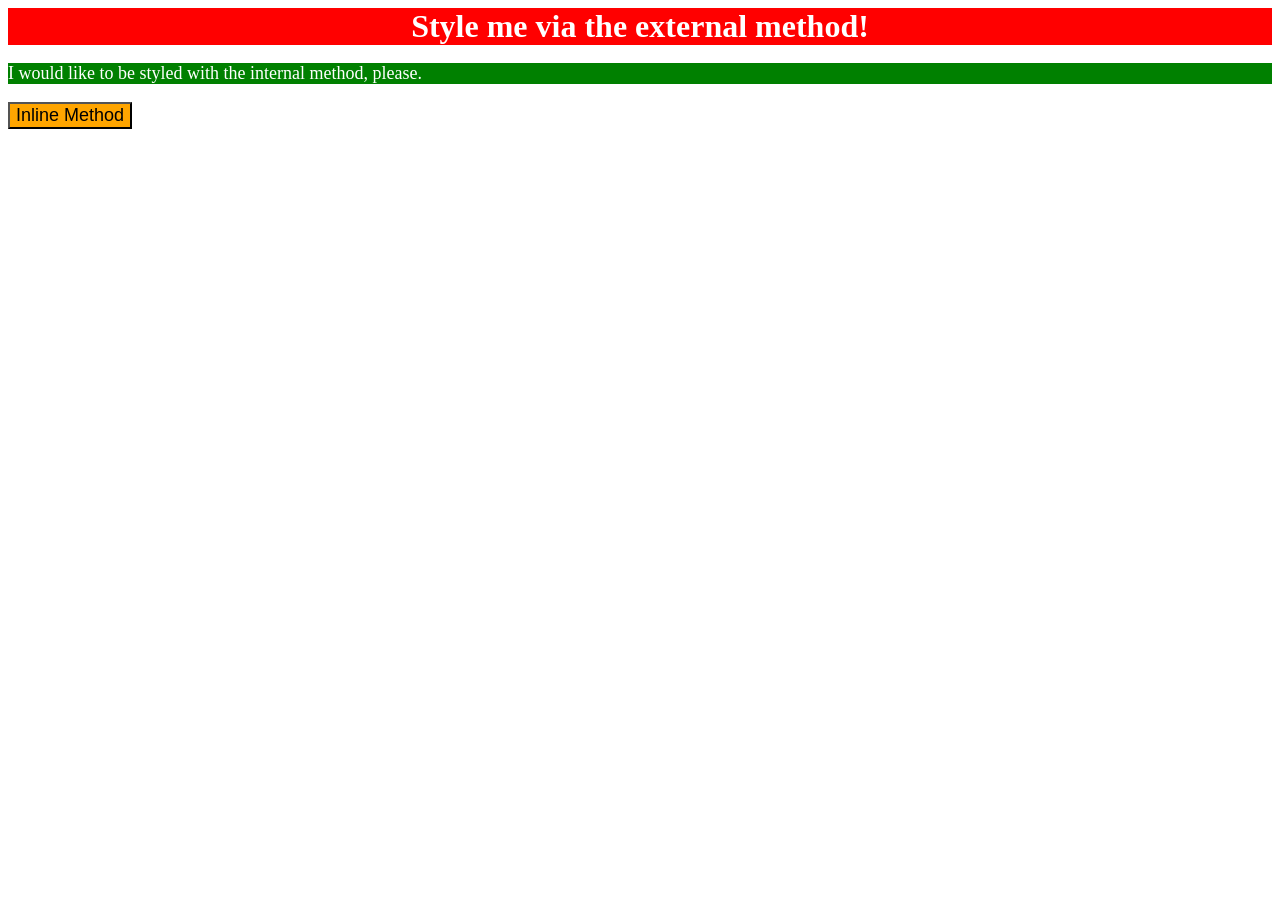
<file: foundations/intro-to-css/01-css-methods/index.html>
<!DOCTYPE html>
<html lang="en">
  <head>
    <meta charset="UTF-8">
    <meta http-equiv="X-UA-Compatible" content="IE=edge">
    <meta name="viewport" content="width=device-width, initial-scale=1.0">
    <style>
      * p {
            background-color: green;
            color: white;
            font-size: 18px;
          }
    </style>
    <link rel="stylesheet" href="styles.css">
    <title>Methods for Adding CSS</title>
  </head>
  <body>
    <div>Style me via the external method!</div>
    <p>I would like to be styled with the internal method, please.</p>
    <button style="background-color: orange; font-size: 18px;">Inline Method</button>
  </body>
</html>
</file>
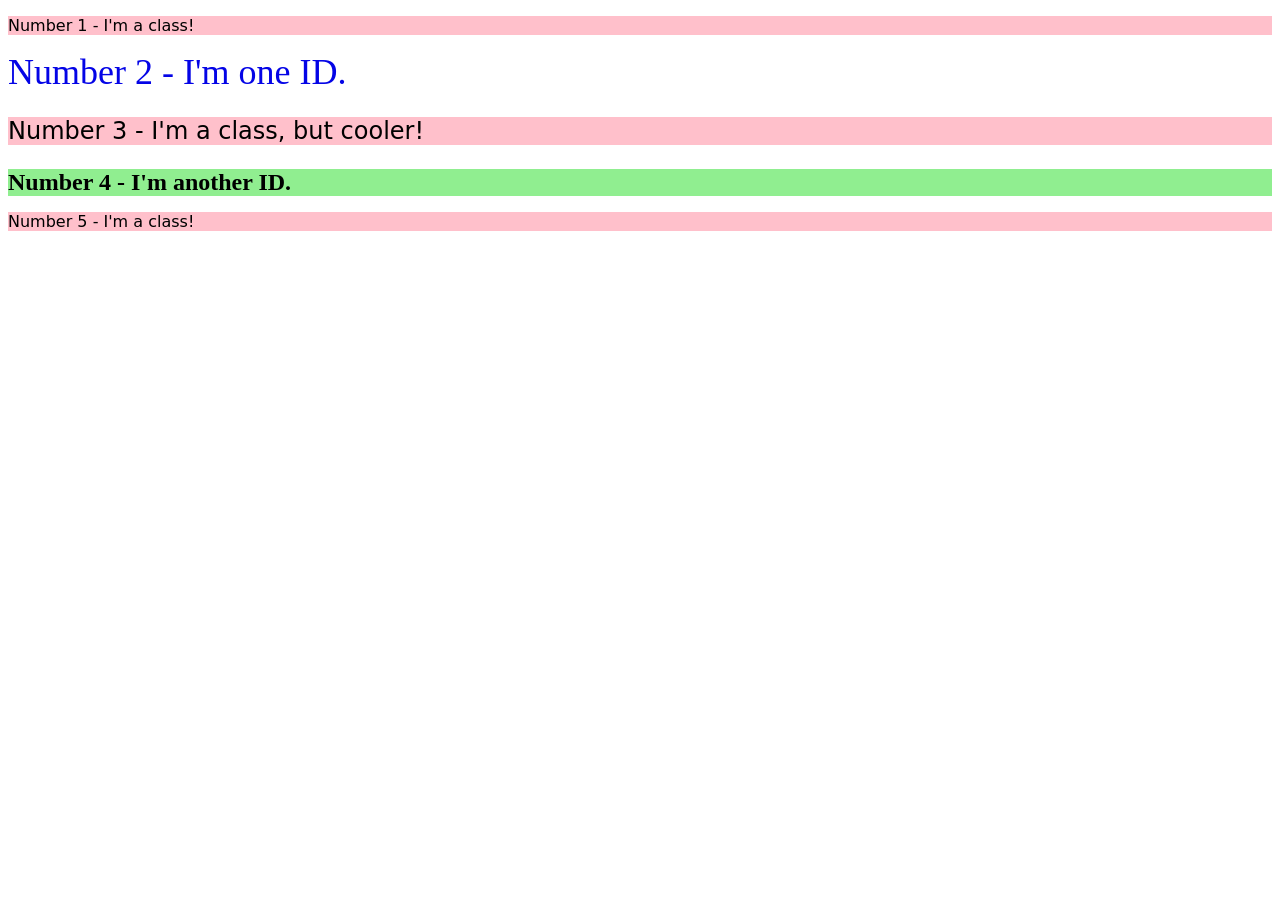
<file: foundations/intro-to-css/02-class-id-selectors/index.html>
<!DOCTYPE html>
<html lang="en">
  <head>
    <meta charset="UTF-8">
    <meta http-equiv="X-UA-Compatible" content="IE=edge">
    <meta name="viewport" content="width=device-width, initial-scale=1.0">
    <title>Class and ID Selectors</title>
    <link rel="stylesheet" href="style.css">
  </head>
  <body>
    <p class="odd">Number 1 - I'm a class!</p>
    <div id="ID2">Number 2 - I'm one ID.</div>
    <p class="odd sp">Number 3 - I'm a class, but cooler!</p>
    <div id="ID4">Number 4 - I'm another ID.</div>
    <p class="odd">Number 5 - I'm a class!</p>
  </body>
</html>
</file>
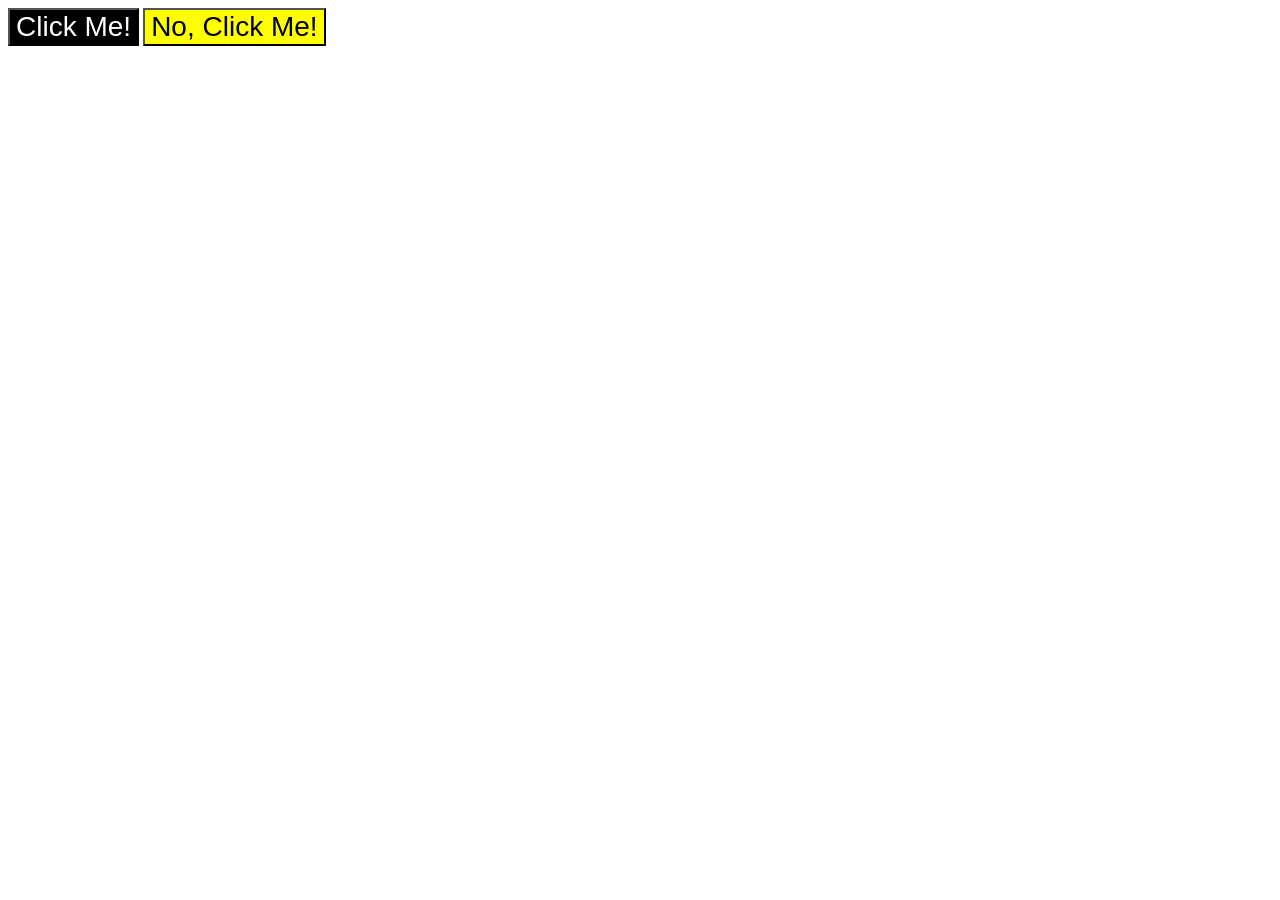
<file: foundations/intro-to-css/03-grouping-selectors/index.html>
<!DOCTYPE html>
<html lang="en">
  <head>
    <meta charset="UTF-8">
    <meta http-equiv="X-UA-Compatible" content="IE=edge">
    <meta name="viewport" content="width=device-width, initial-scale=1.0">
    <title>Grouping Selectors</title>
    <link rel="stylesheet" href="style.css">
  </head>
  <body>
    <button class="one font-size-adjust font-family-adjust">Click Me!</button>
    <button class="two font-size-adjust font-family-adjust">No, Click Me!</button>
  </body>
</html>
</file>
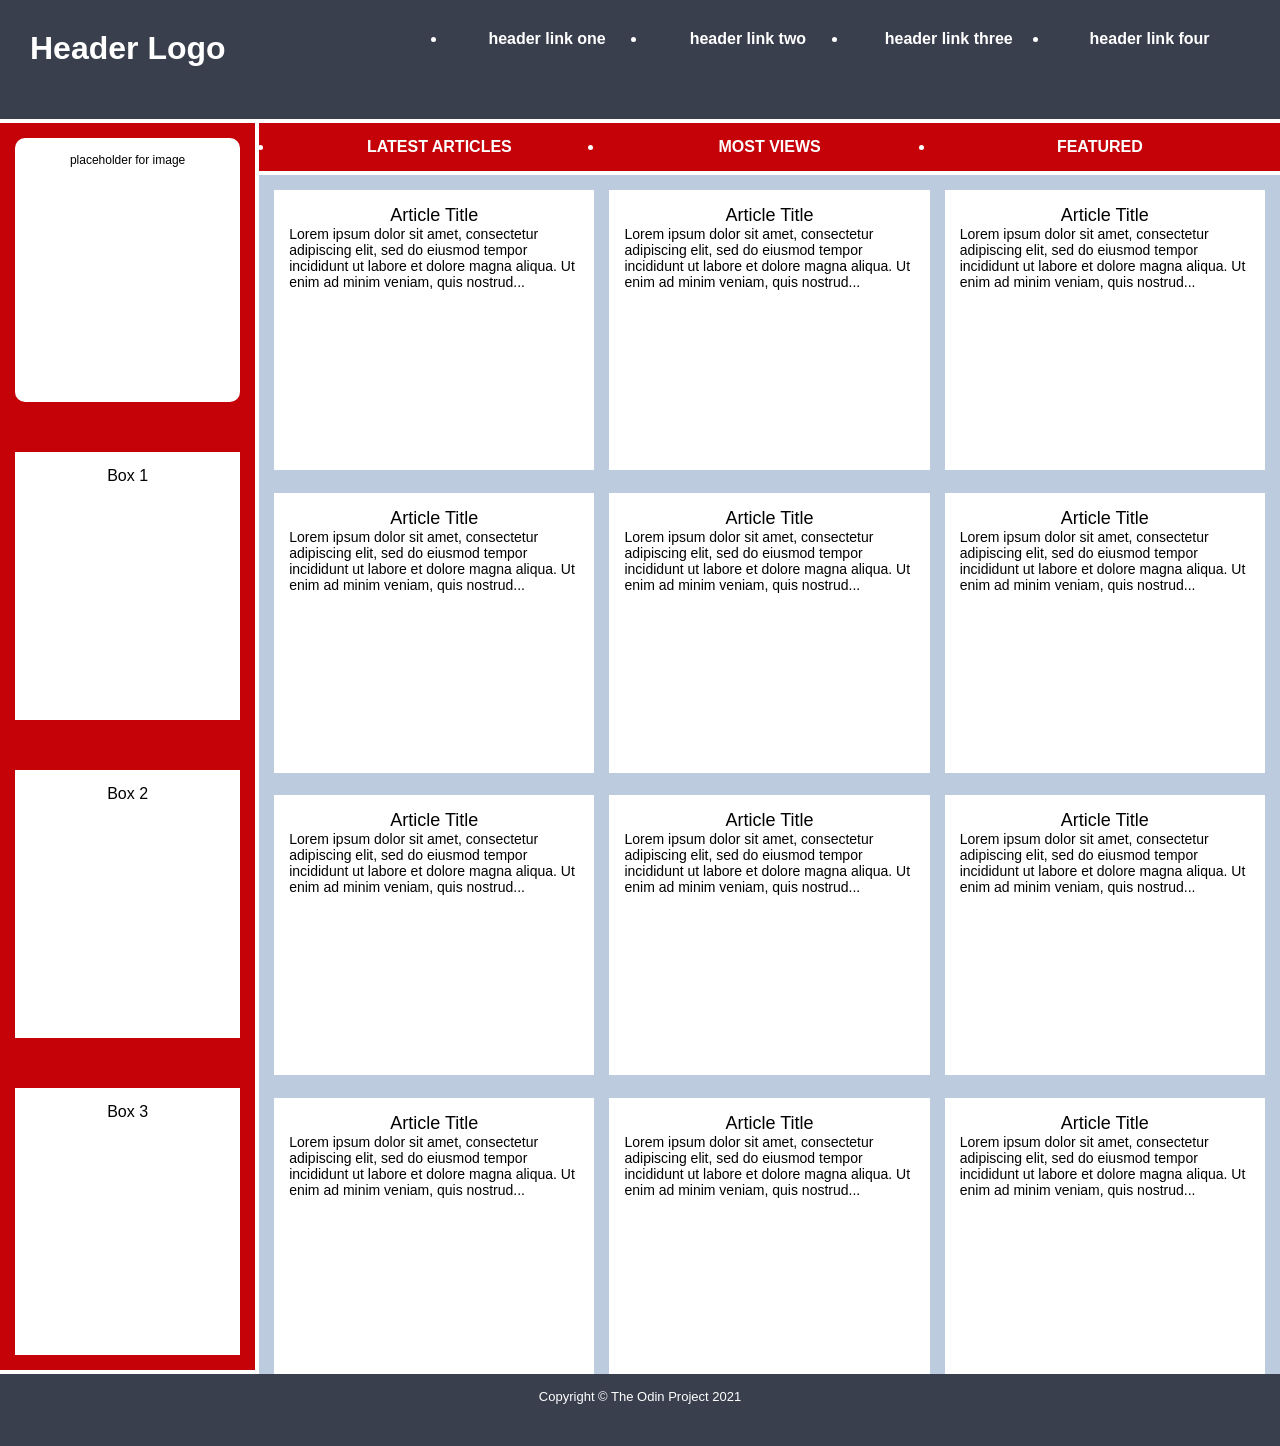
<file: intermediate-html-css/advanced-grid/02-holy-grail-mockup/index.html>
<!DOCTYPE html>
<html lang="en">
  <head>
    <meta charset="UTF-8">
    <meta http-equiv="X-UA-Compatible" content="IE=edge">
    <meta name="viewport" content="width=device-width, initial-scale=1.0">
    <title>Holy Grail Mockup</title>
    <link rel="stylesheet" href="style.css">
  </head>
  <body>
    <div class="container">

      <div class="header">
        <div class="logo">Header Logo</div>
        <div class="menu">
          <ul class="menuOptions">
            <li>header link one</li>
            <li>header link two</li>
            <li>header link three</li>
            <li>header link four</li>
          </ul>
        </div>
      </div>

      <div class="sidebar">
        <div class="photo">
          <p>placeholder for image</p>    
        </div>
        <div class="side-content">Box 1
        </div>
        <div class="side-content">Box 2
        </div>
        <div class="side-content">Box 3
        </div>
      </div>

      <div class="nav">
        <ul class="navOptions">
          <li>Latest Articles</li>
          <li>Most Views</li>
          <li>Featured</li>
        </ul>
      </div>

      <div class="article">
        <div class="card">
          <p class="title">Article Title</p>
          <p>Lorem ipsum dolor sit amet, consectetur adipiscing elit, sed do eiusmod tempor incididunt ut labore et dolore magna aliqua. Ut enim ad minim veniam, quis nostrud...</p>
        </div>
        <div class="card">
          <p class="title">Article Title</p>
          <p>Lorem ipsum dolor sit amet, consectetur adipiscing elit, sed do eiusmod tempor incididunt ut labore et dolore magna aliqua. Ut enim ad minim veniam, quis nostrud...</p>
        </div>
        <div class="card">
          <p class="title">Article Title</p>
          <p>Lorem ipsum dolor sit amet, consectetur adipiscing elit, sed do eiusmod tempor incididunt ut labore et dolore magna aliqua. Ut enim ad minim veniam, quis nostrud...</p>
        </div>
        <div class="card">
          <p class="title">Article Title</p>
          <p>Lorem ipsum dolor sit amet, consectetur adipiscing elit, sed do eiusmod tempor incididunt ut labore et dolore magna aliqua. Ut enim ad minim veniam, quis nostrud...</p>
        </div>
        <div class="card">
          <p class="title">Article Title</p>
          <p>Lorem ipsum dolor sit amet, consectetur adipiscing elit, sed do eiusmod tempor incididunt ut labore et dolore magna aliqua. Ut enim ad minim veniam, quis nostrud...</p>
        </div>
        <div class="card">
          <p class="title">Article Title</p>
          <p>Lorem ipsum dolor sit amet, consectetur adipiscing elit, sed do eiusmod tempor incididunt ut labore et dolore magna aliqua. Ut enim ad minim veniam, quis nostrud...</p>
        </div>
        <div class="card">
          <p class="title">Article Title</p>
          <p>Lorem ipsum dolor sit amet, consectetur adipiscing elit, sed do eiusmod tempor incididunt ut labore et dolore magna aliqua. Ut enim ad minim veniam, quis nostrud...</p>
        </div>
        <div class="card">
          <p class="title">Article Title</p>
          <p>Lorem ipsum dolor sit amet, consectetur adipiscing elit, sed do eiusmod tempor incididunt ut labore et dolore magna aliqua. Ut enim ad minim veniam, quis nostrud...</p>
        </div>
        <div class="card">
          <p class="title">Article Title</p>
          <p>Lorem ipsum dolor sit amet, consectetur adipiscing elit, sed do eiusmod tempor incididunt ut labore et dolore magna aliqua. Ut enim ad minim veniam, quis nostrud...</p>
        </div>
        <div class="card">
          <p class="title">Article Title</p>
          <p>Lorem ipsum dolor sit amet, consectetur adipiscing elit, sed do eiusmod tempor incididunt ut labore et dolore magna aliqua. Ut enim ad minim veniam, quis nostrud...</p>
        </div>
        <div class="card">
          <p class="title">Article Title</p>
          <p>Lorem ipsum dolor sit amet, consectetur adipiscing elit, sed do eiusmod tempor incididunt ut labore et dolore magna aliqua. Ut enim ad minim veniam, quis nostrud...</p>
        </div>
        <div class="card">
          <p class="title">Article Title</p>
          <p>Lorem ipsum dolor sit amet, consectetur adipiscing elit, sed do eiusmod tempor incididunt ut labore et dolore magna aliqua. Ut enim ad minim veniam, quis nostrud...</p>
        </div>
      </div>

      <div class="footer">
        <p>Copyright © The Odin Project 2021</p>
      </div>
      
    </div>
  </body>
</html>
</file>
<file: foundations/intro-to-css/01-css-methods/styles.css>
* div {
    background-color: red;
    color:white;
    font-size: 32px;
    text-align:center;
    font-weight: 900;
}
</file>
<file: foundations/intro-to-css/02-class-id-selectors/style.css>
.odd {
   background-color: pink;
   font-family: "Verdana", "DejaVu Sans", "sans-serif";
}

#ID4 {
    background-color: lightgreen;
    font-weight: 900;
    font-size: 24px;
}

#ID2 {
    color: rgb(4, 4, 230);
    font-size: 36px;
}

.odd.sp {
    font-size: 24px;
}
</file>
<file: foundations/intro-to-css/03-grouping-selectors/style.css>
.one {
    background-color: black;
    color: white;
}

.two {
    background-color: yellow;
}

.font-size-adjust {
    font-size: 28px;
}

.font-family-adjust {
    font-family: Helvetica, 'Times New Roman', 'sans-serif';
}
</file>
<file: intermediate-html-css/advanced-grid/02-holy-grail-mockup/style.css>
* {
  margin: 0;
  padding: 0;
}

.container {
  text-align: center;
  display: grid;
  grid-template-columns: 1fr 4fr;
  grid-template-rows:  0.5fr 0.2fr 5fr 0.3fr;
  gap: 4px;
  min-height: 100vh;
}

.container div {
  padding: 15px;
  font-size: 32px;
  font-family: Helvetica;
  font-weight: bold;
  color: white;
}

.header {
  background-color: #393f4d;
  grid-column: 1/3;
  display: grid;
  grid-template-columns: 1fr 2fr;
}

.menu ul,
.menu li {
  font-size: 16px;
}

.menuOptions {
  display: grid;
  grid-template-columns: repeat(4, 1fr);
}

.sidebar {
  background-color: #C50208;
  display: grid;
  gap: 50px;
  grid-column: 1/2;
  grid-row: 2/4;
}

.sidebar .photo {
  background-color: white;
  color: black;
  font-size: 12px;
  font-weight: normal;
  border-radius: 10px;
}


.sidebar .side-content {
  background-color: white;
  color: black;
  font-size: 16px;
  font-weight: normal;
}

.nav {
  background-color: #C50208;
  grid-column: 2/3;
}

.navOptions {
  display: grid;
  grid-template-columns: repeat(3, 1fr);
}

.nav ul li {
  font-size: 16px;
  text-transform: uppercase;
}

.article {
  background-color: #bccbde;
  grid-column: 2/3;
  grid-row: 3/ 4;
  display: grid;
  grid-template-columns: repeat(auto-fill, minmax(250px, 1fr));
  gap: 15px;
  height: 100%;
  overflow-y: auto;
}

.article p {
  font-size: 18px;
  font-family: sans-serif;
  color: white;
  text-align: left;
}

.article .card {
  background-color: #FFFFFF;
  color: black;
  text-align: center;
}

.card {
  height: 250px;
}

.card p {
  color: black;
  font-weight: normal;
  font-size: 14px;
}

.card .title {
  font-size: 18px;
  text-align: center;
}

.footer {
  background-color: #393f4d;
  grid-column: 1/3;
}

.footer p {
  font-size: 13px;
  font-weight: normal;
}

.logo {
  text-align: left;
}
</file>
